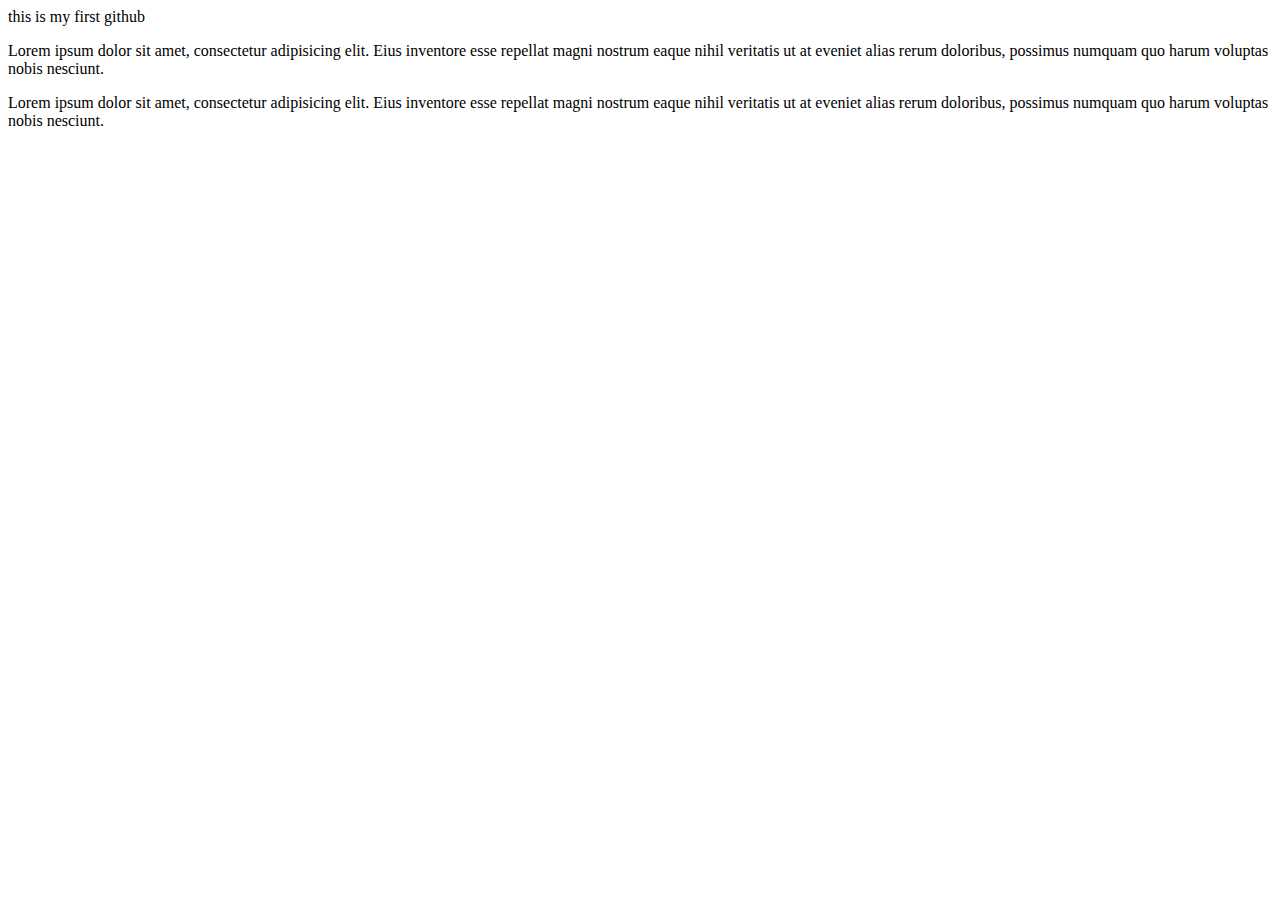
<file: index.html>
<!DOCTYPE html>
<html lang="en">
  <head>
    <meta charset="UTF-8" />
    <meta http-equiv="X-UA-Compatible" content="IE=edge" />
    <meta name="viewport" content="width=device-width, initial-scale=1.0" />
    <title>git hub pactice</title>
  </head>
  <body>
    this is my first github
    <p>
      Lorem ipsum dolor sit amet, consectetur adipisicing elit. Eius inventore
      esse repellat magni nostrum eaque nihil veritatis ut at eveniet alias
      rerum doloribus, possimus numquam quo harum voluptas nobis nesciunt.
    </p>
    <p>
      Lorem ipsum dolor sit amet, consectetur adipisicing elit. Eius inventore
      esse repellat magni nostrum eaque nihil veritatis ut at eveniet alias
      rerum doloribus, possimus numquam quo harum voluptas nobis nesciunt.
    </p>
  </body>
</html>
</file>
